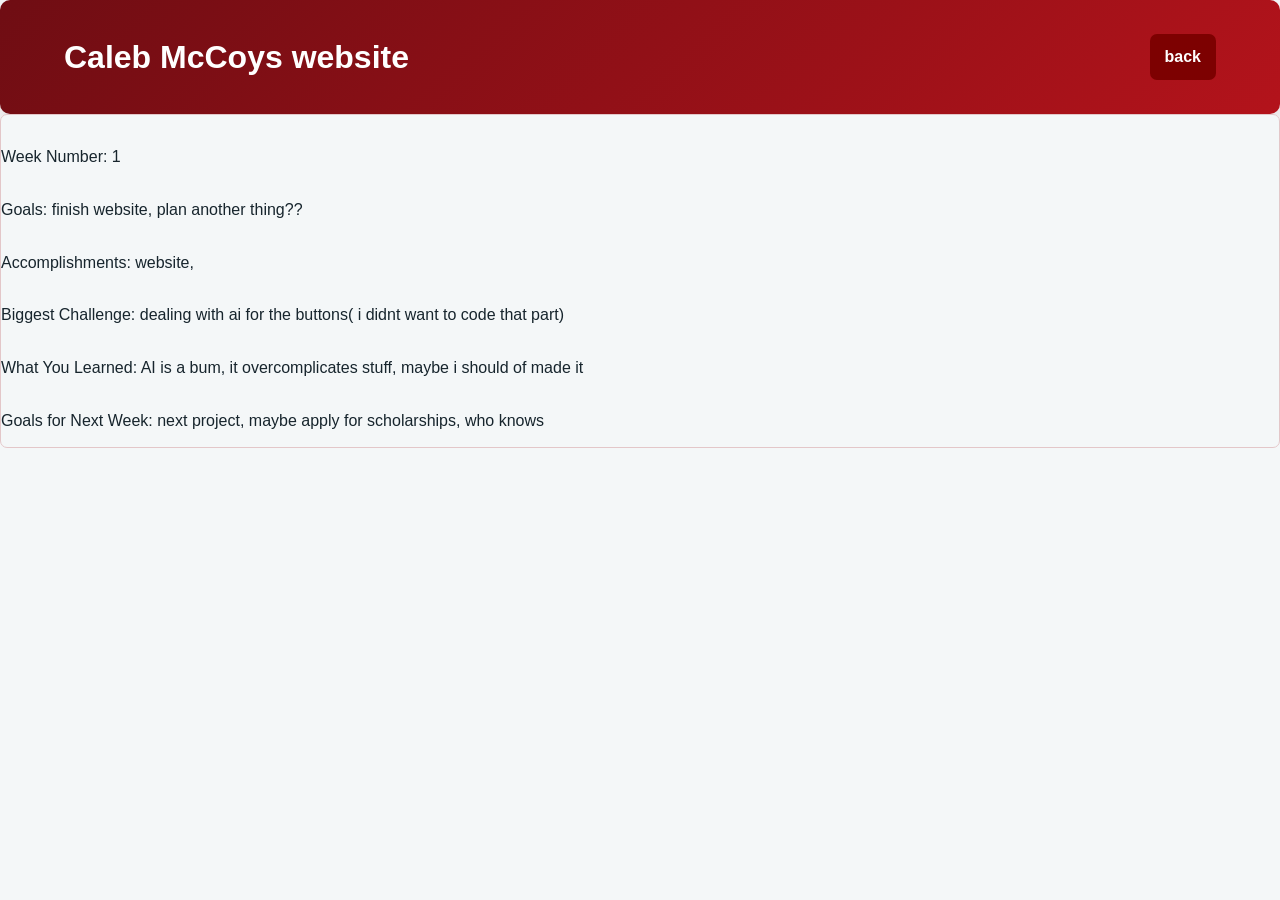
<file: journals/journal1.html>
<!DOCTYPE html>
<html>
<head>
   <link rel="stylesheet" href="../css/styles.css">
</head>
<body>
<div class="header">
<h1>Caleb McCoys website</h1><div class ="back"><button onclick="window.location.href='../journal.html'">back</button>
</div>
</div>

<div class="content">
	<p>Week Number: 1</p>
	<p></p>Goals: finish website, plan another thing??</p>
	<p>Accomplishments: website, </p>
	<p>Biggest Challenge: dealing with ai for the buttons( i didnt want to code that part)</p>
	<p>What You Learned: AI is a bum, it overcomplicates stuff, maybe i should of made it</p>
	<p>Goals for Next Week: next project, maybe apply for scholarships, who knows</p>
</div>
</body>
</html>
</html>
</file>
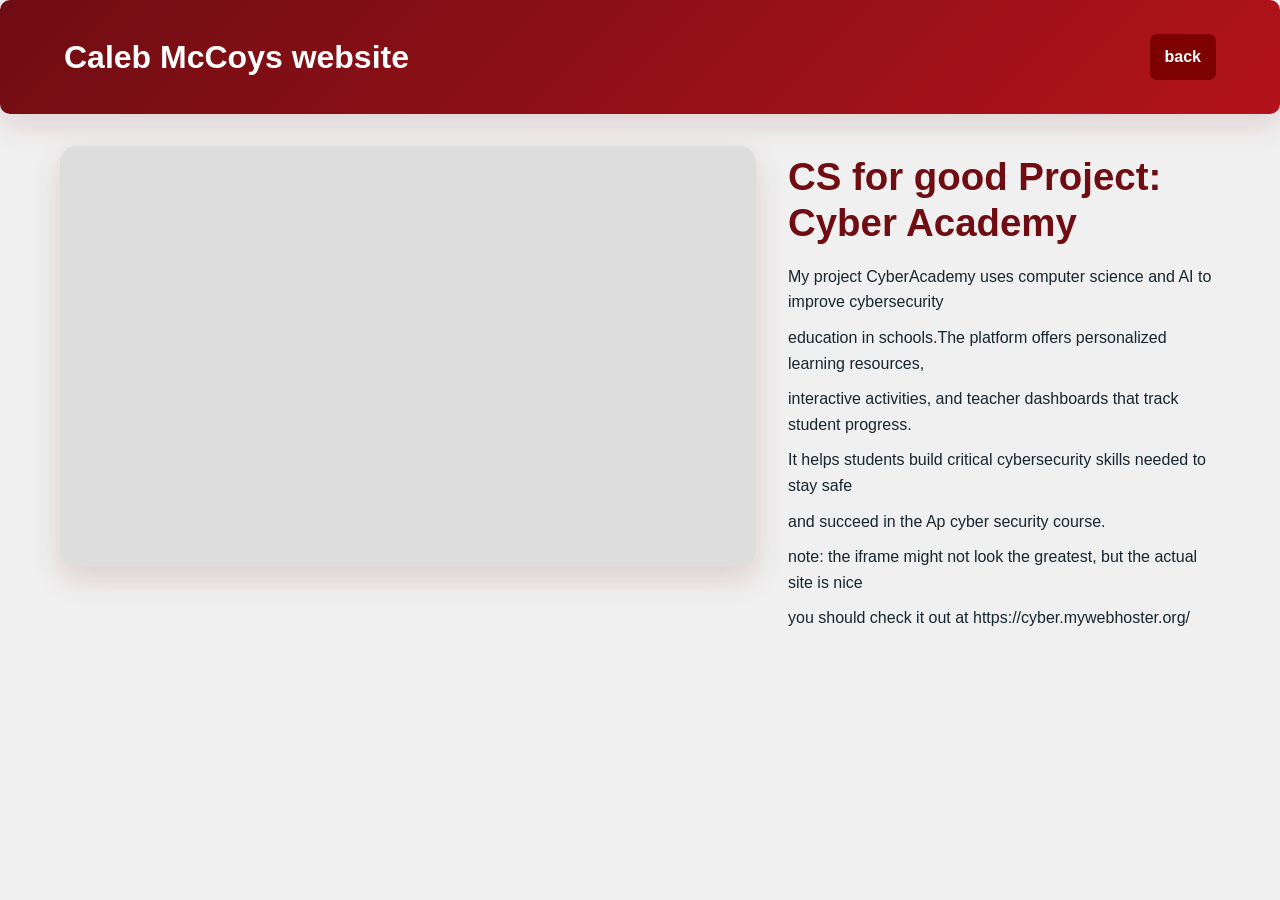
<file: projects/CsForGoodCyberAcademy.html>
<!DOCTYPE html>
<html>
<head>
   <link rel="stylesheet" href="../css/styles.css">
   <link rel="stylesheet" href="../css/style2CyberAc.css">
</head>
<body>
<div class="header">
<h1>Caleb McCoys website</h1><div class ="back"><button onclick="window.location.href='../projects.html'">back</button>
</div>
</div>

<div class="project-layout">
  <div class="project-carousel-panel">
    <div class="slideshow">
      

      <div class="slideshow-wrapper">
        <div class="slide active">
          <iframe class="slide-frame" src="https://cyber.mywebhoster.org/" title="CyberAcademy Secure Learning Platform" loading="lazy"></iframe>
        </div>
      </div>
    </div>
  </div>

  <div class="project-copy">
    <h2>CS for good Project: Cyber Academy</h2>
   <p>My project CyberAcademy uses computer science and AI to improve cybersecurity</p>
   <p>education in schools.The platform offers personalized learning resources,</p>
   <p>interactive activities, and teacher dashboards that track student progress.</p>
   <p>It helps students build critical cybersecurity skills needed to stay safe</p>
   <p>and succeed in the Ap cyber security course.</p>
   <p> note: the iframe might not look the greatest, but the actual site is nice</p>
   <p> you should check it out at https://cyber.mywebhoster.org/</p>

  </div>
</div>

<script>
  const slides = Array.from(document.querySelectorAll('.slide'));
  const slideButtons = Array.from(document.querySelectorAll('.slide-btn'));
  let currentSlide = 0;

  function showSlide(index) {
    if (index >= slides.length) {
      currentSlide = 0;
    } else if (index < 0) {
      currentSlide = slides.length - 1;
    } else {
      currentSlide = index;
    }

    slides.forEach((slide, i) => {
      slide.classList.toggle('active', i === currentSlide);
    });

    slideButtons.forEach((button, i) => {
      button.classList.toggle('active', i === currentSlide);
    });
  }

  document.getElementById('nextBtn').addEventListener('click', () => {
    showSlide(currentSlide + 1);
  });

  document.getElementById('prevBtn').addEventListener('click', () => {
    showSlide(currentSlide - 1);
  });

  slideButtons.forEach((button, index) => {
    button.addEventListener('click', () => {
      showSlide(index);
    });
  });

  document.addEventListener('keydown', (event) => {
    if (event.key === 'ArrowRight') {
      showSlide(currentSlide + 1);
    }

    if (event.key === 'ArrowLeft') {
      showSlide(currentSlide - 1);
    }
  });

  showSlide(0);
</script>
</body>
</html>
</file>
<file: css/styles.css>
:root {
  --page-background: #f4f7f8;
  --page-text: #17252d;
  --muted-text: #5d6c73;
  --panel-background: #ffffff;
  --primary: #b3131b;
  --primary-dark: #6f0d13;
  --accent: #f0b323;
  --border: #e3c7c9;
  --shadow: 0 12px 30px rgba(111, 13, 19, 0.12);
  --radius: 10px;
}

* {
  box-sizing: border-box;
}

body {
  margin: 0;
  font-family: "Trebuchet MS", "Segoe UI", sans-serif;
  background: var(--page-background);
  color: var(--page-text);
  font-size: var(--site-font-size, 100%);
  line-height: 1.6;
  transition: background-color 0.25s ease, color 0.25s ease;
  animation: page-enter 0.45s ease both;
}

body.page-leaving {
  animation: page-leave 0.15s ease both;
  pointer-events: none;
}

@keyframes page-enter {
  from {
    opacity: 0;
    transform: translateY(8px);
  }
  to {
    opacity: 1;
    transform: translateY(0);
  }
}

@keyframes page-leave {
  from {
    opacity: 1;
    transform: translateY(0);
  }
  to {
    opacity: 0;
    transform: translateY(-6px);
  }
}

body.dark-mode,
html.dark-mode {
  --page-background: #241719;
  --page-text: #fff1f1;
  --muted-text: #e0bfc2;
  --panel-background: #382124;
  --border: #694248;
  --shadow: 0 12px 30px rgba(0, 0, 0, 0.25);
}

.header {
  background: linear-gradient(135deg, var(--primary-dark), var(--primary));
  color: white;
  padding: 34px clamp(20px, 5vw, 64px);
  display: flex;
  justify-content: space-between;
  align-items: center;
  border-radius: var(--radius);
  box-shadow: var(--shadow);
}

.header h1,
.banner h1 {
  margin: 0;
  letter-spacing: 0;
}

.back button {
  background: #7d0101;
  color: white;
  border: none;
  padding: 10px 15px;
  cursor: pointer;
}

.banner {
  background: linear-gradient(135deg, var(--primary-dark), var(--primary));
  color: white;
  padding: 34px clamp(20px, 5vw, 64px);
  width: 100%;
  border-radius: var(--radius);
  box-shadow: var(--shadow);
}
.content {
  line-height: 1;
}

.content p {
  margin: 0.15em 0;
  line-height: 1;
}
nav a,
.nav a {
  color: var(--primary-dark);
  font-weight: 700;
  text-decoration: none;
  transition: color 0.2s ease, transform 0.2s ease;
}

nav a:hover,
.nav a:hover {
  color: var(--accent);
  transform: translateY(-1px);
}

form {
  margin: 28px auto 0;
  display: grid;
  gap: 16px;
  max-width: 520px;
  padding: 28px;
  background: var(--panel-background);
  border: 1px solid var(--border);
  border-radius: var(--radius);
  box-shadow: var(--shadow);
}

.confirmation {
  max-width: 520px;
  margin: 18px auto 0;
  padding: 14px 16px;
  border-left: 4px solid var(--accent);
  border-radius: 6px;
  background: var(--panel-background);
  color: var(--page-text);
  box-shadow: var(--shadow);
}

label {
  display: grid;
  gap: 4px;
}
p {
  margin: 0.25em 0;
}

input {
  width: 100%;
  padding: 11px 12px;
  border: 1px solid var(--border);
  border-radius: 7px;
  background: var(--panel-background);
  color: var(--page-text);
}

button {
  padding: 11px 16px;
  border-radius: 7px;
  background: var(--primary);
  color: white;
  border: none;
  font: inherit;
  font-weight: 700;
  cursor: pointer;
  transition: background-color 0.2s ease, transform 0.2s ease;
}

button:hover {
  background: var(--primary-dark);
  transform: translateY(-1px);
}

button:focus-visible,
a:focus-visible,
input:focus-visible {
  outline: 3px solid var(--accent);
  outline-offset: 3px;
}

.sidebar-shell {
  position: fixed;
  top: 0;
  left: 0;
  height: 100vh;
  z-index: 1000;
  pointer-events: none;
}

.sidebar-nav {
  position: absolute;
  top: 0;
  left: 0;
  width: 230px;
  height: 100vh;
  background: var(--primary-dark);
  color: #ffffff;
  padding: 24px 18px;
  box-sizing: border-box;
  box-shadow: 3px 0 18px rgba(0, 0, 0, 0.35);
  transform: translateX(-100%);
  transition: transform 0.3s ease;
  pointer-events: auto;
  position: relative;
}

.sidebar-shell.is-open .sidebar-nav {
  transform: translateX(0);
}

.sidebar-nav h2 {
  font-size: 1.3rem;
  margin: 0 0 20px;
  color: #ffe1e1;
}

.sidebar-nav a {
  display: block;
  margin: 0 0 12px;
  padding: 10px 12px;
  color: #f7d6d8;
  text-decoration: none;
  border-radius: 8px;
  transition: background 0.2s ease, color 0.2s ease;
}

.sidebar-nav a:hover,
.sidebar-nav a.active {
  background: var(--primary);
  color: #ffffff;
}

.sidebar-toggle {
  position: absolute;
  top: 20px;
  right: -46px;
  width: 46px;
  height: 56px;
  border: none;
  border-radius: 0 10px 10px 0;
  background: var(--primary-dark);
  color: #fff;
  font-size: 1.2rem;
  cursor: pointer;
  box-shadow: 3px 0 14px rgba(0, 0, 0, 0.25);
  transition: background 0.2s ease, transform 0.2s ease;
  pointer-events: auto;
}

.sidebar-shell.is-open .sidebar-toggle {
  background: var(--primary);
}

.sidebar-toggle:hover {
  transform: translateY(-1px);
}

.page-content {
  width: 100%;
  margin: 0;
  padding: 24px clamp(16px, 4vw, 56px) 56px;
  transition: margin-left 0.3s ease;
}

.home-page main {
  display: grid;
  gap: 72px;
}

.home-hero {
  min-height: min(68vh, 620px);
  display: flex;
  flex-direction: column;
  justify-content: center;
  padding: clamp(36px, 8vw, 96px);
  color: #ffffff;
  background: linear-gradient(135deg, var(--primary-dark), var(--primary));
  border-radius: var(--radius);
  box-shadow: var(--shadow);
}

.eyebrow {
  margin: 0 0 16px;
  color: var(--accent);
  font-size: 0.78rem;
  font-weight: 700;
  letter-spacing: 0.12em;
  text-transform: uppercase;
}

.home-hero h1 {
  max-width: 720px;
  margin: 0;
  font-size: clamp(3rem, 8vw, 7rem);
  line-height: 0.98;
}

.hero-copy {
  max-width: 580px;
  margin: 28px 0;
  color: #ffe9e9;
  font-size: clamp(1.05rem, 2vw, 1.35rem);
}

.hero-link {
  width: fit-content;
  padding: 11px 0;
  color: #ffffff;
  font-weight: 700;
  text-decoration: none;
  border-bottom: 2px solid var(--accent);
}

.hero-link span,
.card-arrow {
  margin-left: 8px;
  color: var(--accent);
  transition: margin-left 0.2s ease;
}

.hero-link:hover span,
.home-link-card:hover .card-arrow {
  margin-left: 14px;
}

.home-summary {
  display: grid;
  grid-template-columns: minmax(0, 1fr) minmax(260px, 0.8fr);
  gap: 40px;
  align-items: end;
  padding-bottom: 28px;
  border-bottom: 1px solid var(--border);
}

.home-summary h2 {
  max-width: 520px;
  margin: 0;
  font-size: clamp(1.8rem, 4vw, 3.3rem);
}

.home-summary p:last-child {
  margin: 0;
  color: var(--muted-text);
}

.home-links {
  display: grid;
  grid-template-columns: repeat(2, minmax(0, 1fr));
  gap: 18px;
  padding-bottom: 48px;
}

.home-link-card {
  position: relative;
  min-height: 230px;
  display: flex;
  flex-direction: column;
  padding: 26px;
  color: var(--page-text);
  background: var(--panel-background);
  border: 1px solid var(--border);
  border-radius: var(--radius);
  box-shadow: var(--shadow);
  text-decoration: none;
  transition: transform 0.25s ease, border-color 0.25s ease, box-shadow 0.25s ease;
}

.home-link-card:hover {
  border-color: var(--primary);
  box-shadow: 0 16px 34px rgba(111, 13, 19, 0.18);
  transform: translateY(-5px);
}

.card-number {
  color: var(--accent);
  font-size: 0.82rem;
  font-weight: 700;
}

.home-link-card h2 {
  margin: 28px 0 8px;
  color: var(--primary);
}

.home-link-card p {
  margin: 0;
  color: var(--muted-text);
}

.card-arrow {
  margin-top: auto;
  align-self: flex-end;
  font-size: 1.3rem;
}

.reveal {
  opacity: 0;
  transform: translateY(24px);
  transition: opacity 0.7s ease, transform 0.7s ease;
}

.reveal.is-visible {
  opacity: 1;
  transform: translateY(0);
}

h1,
h2,
h3 {
  line-height: 1.2;
}

p,
ul {
  max-width: 760px;
}

.settings-shell {
  position: fixed;
  top: 20px;
  right: 0;
  z-index: 1001;
  pointer-events: none;
}

.settings-panel {
  width: min(25vw, 360px);
  min-width: 280px;
  max-height: calc(100vh - 40px);
  overflow-y: auto;
  padding: 20px;
  box-sizing: border-box;
  background: var(--panel-background);
  color: var(--page-text);
  box-shadow: -3px 0 18px rgba(0, 0, 0, 0.25);
  transform: translateX(100%);
  transition: transform 0.3s ease;
  pointer-events: auto;
}

.settings-shell.is-open .settings-panel {
  transform: translateX(0);
}

.settings-panel h2 {
  margin: 0 0 18px;
}

.settings-option {
  display: flex;
  align-items: center;
  justify-content: space-between;
  gap: 16px;
  margin: 0 0 18px;
}

.settings-range {
  display: grid;
  justify-content: stretch;
}

.settings-range input {
  width: 100%;
  box-sizing: border-box;
}

.settings-option input[type="checkbox"] {
  width: 18px;
  height: 18px;
  accent-color: var(--accent);
}

.settings-toggle {
  position: absolute;
  top: 0;
  right: 0;
  width: 52px;
  height: 52px;
  border: none;
  border-radius: 10px 0 0 10px;
  background: var(--primary-dark);
  color: #ffffff;
  font-size: 1.35rem;
  cursor: pointer;
  box-shadow: -3px 0 14px rgba(0, 0, 0, 0.25);
  pointer-events: auto;
}

.settings-shell.is-open .settings-toggle {
  right: min(25vw, 360px);
}

.adhd-gif-shell {
  position: fixed;
  top: 84px;
  right: 0;
  z-index: 1000;
  width: min(25vw, 360px);
  padding: 10px;
  box-sizing: border-box;
  background: var(--panel-background, #ffffff);
  box-shadow: -3px 0 18px rgba(0, 0, 0, 0.25);
  transform: translateX(100%);
  transition: transform 0.3s ease;
  pointer-events: none;
}

body.adhd-enabled .adhd-gif-shell {
  transform: translateX(0);
}

body.dark-mode .settings-panel,
html.dark-mode .settings-panel {
  --panel-background: #382124;
}

body.dark-mode .adhd-gif-shell,
html.dark-mode .adhd-gif-shell {
  --panel-background: #382124;
}

.adhd-gif {
  display: block;
  width: 100%;
  height: auto;
}

@media (max-width: 640px) {
  .adhd-gif-shell {
    width: min(88vw, 360px);
  }

  .settings-panel {
    width: min(88vw, 360px);
  }

  .settings-shell.is-open .settings-toggle {
    right: min(88vw, 360px);
  }
}

.sidebar-shell.is-open + .page-content {
  margin-left: 230px;
  width: calc(100% - 230px);
}

img {
  max-width: min(100%, 420px);
  display: block;
  margin: 16px 0;
}

#entries {
  display: grid;
  grid-template-columns: repeat(3, minmax(0, 1fr));
  gap: 18px;
  margin: 36px 0 72px;
}

.entry-page .page-content {
  padding-top: 40px;
}

button.entry {
  width: 100%;
  min-height: 130px;
  padding: 18px;
  border: 1px solid var(--border) !important;
  border-radius: var(--radius) !important;
  background: var(--panel-background) !important;
  color: var(--page-text) !important;
  text-align: left;
  box-shadow: var(--shadow);
}

button.entry:hover {
  border-color: var(--primary) !important;
  transform: translateY(-4px);
}

button.entry h2 {
  margin: 0 0 8px;
  color: var(--primary);
  font-size: 1.05rem;
}

button.entry p {
  margin: 0;
  color: var(--muted-text);
  font-size: 0.9rem;
}

#modal {
  display: none;
  position: fixed;
  inset: 0;
  background: rgba(10, 30, 36, 0.68);
  align-items: center;
  justify-content: center;
  padding: 24px;
  z-index: 1000;
}

#modal.show {
  display: flex;
}

.card {
  background: var(--panel-background);
  border-radius: var(--radius);
  box-shadow: 0 18px 50px rgba(0, 0, 0, 0.22);
}

.header-box,
.card > .header {
  display: flex;
  justify-content: space-between;
  align-items: center;
  padding: 16px 20px;
  background: var(--primary-dark);
  border-bottom: 0;
  border-radius: 0;
}

.header-box h2,
.card > .header h2 {
  color: #ffffff;
}

.content {
  border: 1px solid var(--border);
  border-radius: 7px;
  background: var(--page-background);
  color: var(--page-text);
  white-space: pre-wrap;
}

.body {
  min-height: 0;
  max-height: calc(90vh - 74px);
  padding: 20px;
  overflow: hidden;
}

.body.is-scrollable {
  overflow-y: auto;
}

.content object {
  width: 100%;
  min-height: 320px;
  border: 0;
}

@media (max-width: 640px) {
  .page-content {
    width: 100%;
    padding: 12px 12px 40px;
  }

  .header,
  .banner {
    padding: 26px 18px;
  }

  form {
    padding: 20px;
  }

  #entries {
    grid-template-columns: 1fr;
    margin-bottom: 48px;
  }

  .entry-page .page-content {
    padding-top: 24px;
  }

  .sidebar-shell.is-open + .page-content {
    margin-left: 0;
    width: 100%;
  }

  .home-page main {
    gap: 48px;
  }

  .home-hero {
    min-height: 540px;
    padding: 32px 24px;
  }

  .home-summary,
  .home-links {
    grid-template-columns: 1fr;
  }
}

@media (prefers-reduced-motion: reduce) {
  *,
  *::before,
  *::after {
    scroll-behavior: auto !important;
    transition-duration: 0.01ms !important;
    animation-duration: 0.01ms !important;
  }

  .reveal {
    opacity: 1;
    transform: none;
  }

  body,
  body.page-leaving {
    animation: none;
  }
}
</file>
<file: css/style2CyberAc.css>
* {
  box-sizing: border-box;
}

body {
  font-family: Arial, sans-serif;
  background: #f0f0f0;
}

.project-layout {
  display: flex;
  align-items: flex-start;
  gap: 32px;
  max-width: 1200px;
  margin: 32px auto;
  padding: 0 20px;
}

.project-carousel-panel {
  flex: 0 0 60%;
  max-width: 60%;
}

.project-copy {
  flex: 1;
  min-width: 0;
  padding-top: 8px;
}

.project-copy h2 {
  margin: 0 0 18px;
  color: #6f0d13;
  font-size: clamp(2rem, 3vw, 2.8rem);
}

.project-copy p {
  margin: 0 0 10px;
  line-height: 1.6;
  color: #17252d;
}

.container {
  max-width: 800px;
  margin: 20px auto;
}

.main-heading {
  text-align: center;
  margin-bottom: 20px;
}

.carousel-content {
  text-align: center;
  margin-bottom: 20px;
}

.slide-btn {
  position: absolute;
  bottom: 16px;
  width: 12px;
  height: 12px;
  background: rgba(255,255,255,0.7);
  border: none;
  cursor: pointer;
  border-radius: 50%;
  padding: 0;
  z-index: 2;
}

.slide-btn.active {
  background: #b3131b;
}

.slide-btn-1 { left: 18px; }
.slide-btn-2 { left: 42px; }
.slide-btn-3 { left: 66px; }
.slide-btn-4 { left: 90px; }

.content {
  position: relative;
}

.slideshow {
  position: relative;
  width: 100%;
  height: 420px;
  border-radius: 16px;
  overflow: hidden;
  box-shadow: 0 12px 30px rgba(111, 13, 19, 0.15);
  background: #ddd;
}

.slideshow-wrapper {
  position: relative;
  width: 100%;
  height: 100%;
  overflow: hidden;
}

.slide {
  position: absolute;
  inset: 0;
  width: 100%;
  height: 100%;
  opacity: 0;
  transition: opacity 0.5s ease;
  z-index: 0;
}

.slide.active {
  opacity: 1;
  z-index: 1;
}

.slide-img {
  display: block;
  width: 100%;
  height: 100%;
  max-width: none;
  margin: 0;
  object-fit: fill;
  object-position: center;
}

.slide-frame {
  display: block;
  width: 100%;
  height: 100%;
  border: 0;
}

.nav-btn {
  position: absolute;
  top: 50%;
  transform: translateY(-50%);
  z-index: 10;
  width: 42px;
  height: 42px;
  border: none;
  border-radius: 50%;
  background: rgba(0,0,0,0.45);
  color: white;
  font-size: 22px;
  cursor: pointer;
}

#prevBtn {
  left: 12px;
}

#nextBtn {
  right: 12px;
}

@media (max-width: 800px) {
  .project-layout {
    flex-direction: column;
  }

  .project-carousel-panel {
    flex-basis: auto;
    max-width: 100%;
    width: 100%;
  }

  .slideshow {
    height: 320px;
  }

  .slide-frame {
  display: block;
  width: 100%;
  height: 100%;
  border: 0;
}
}
</file>
